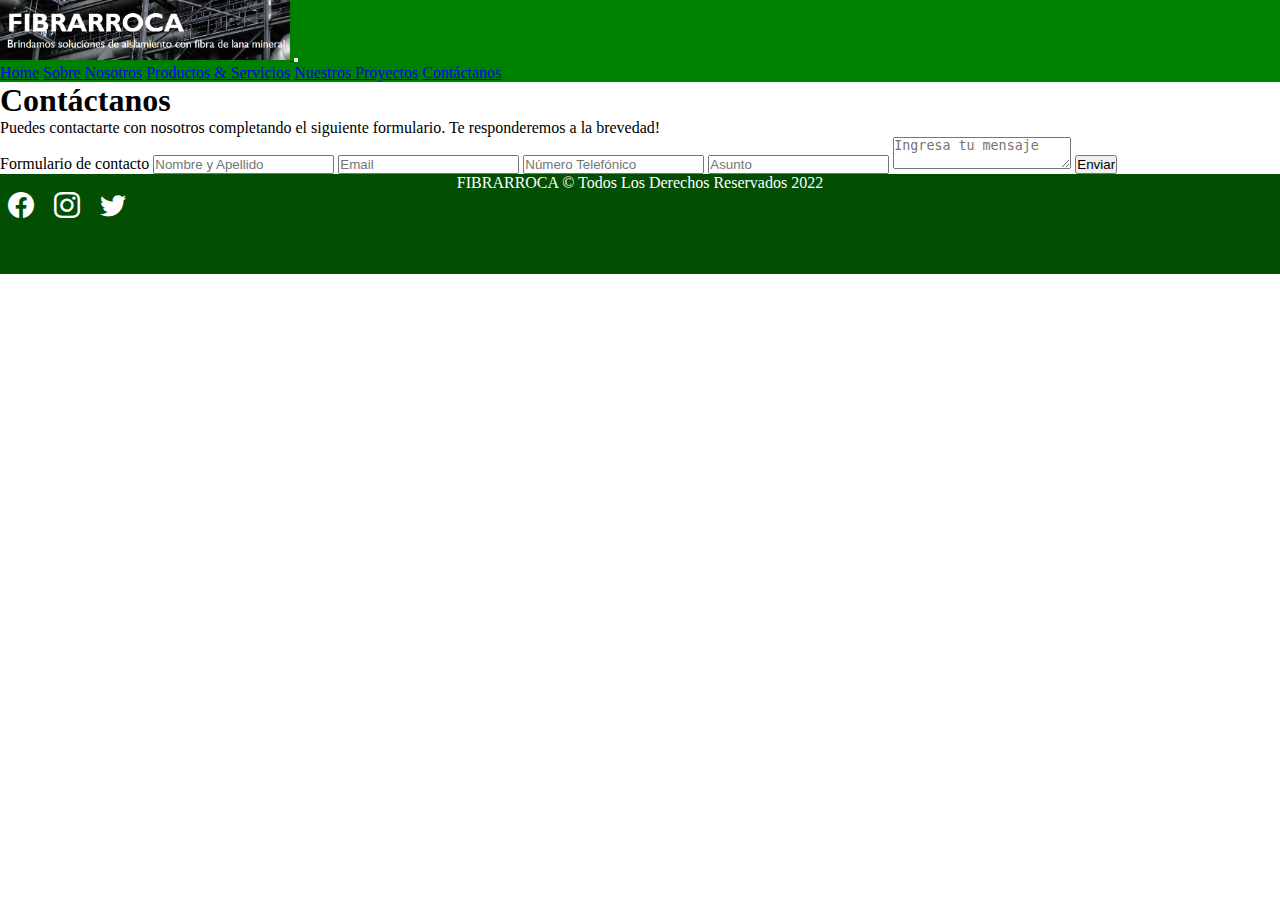
<file: contactanos.html>
<!DOCTYPE html>
<html lang="en">
<head>
    <meta charset="UTF-8">
    <meta http-equiv="X-UA-Compatible" content="IE=edge">
    <meta name="viewport" content="width=device-width, initial-scale=1.0">
    <link href="https://cdn.jsdelivr.net/npm/bootstrap@5.2.2/dist/css/bootstrap.min.css" rel="stylesheet" integrity="sha384-Zenh87qX5JnK2Jl0vWa8Ck2rdkQ2Bzep5IDxbcnCeuOxjzrPF/et3URy9Bv1WTRi" crossorigin="anonymous">
    <link rel="stylesheet" href="https://cdn.jsdelivr.net/npm/bootstrap-icons@1.9.1/font/bootstrap-icons.css">
    <link rel="stylesheet" href="style.css" alt="css">
    <link rel="stylesheet" href="https://cdnjs.cloudflare.com/ajax/libs/animate.css/4.1.1/animate.min.css"/>
    <title>Contactanos</title>
    
    
</head>
<body>
    <header>
        <nav class="navbar navbar-expand-lg navbar-dark bg-dark" id="navbar">
            <div class="container-fluid">
              <a class="navbar-brand" href="#">
                <img src="assets/fibrarrocalogo.png" alt="logo" width="290px">
              </a>
              <button class="navbar-toggler" type="button" data-bs-toggle="collapse" data-bs-target="#navbarNavAltMarkup" aria-controls="navbarNavAltMarkup" aria-expanded="false" aria-label="Toggle navigation">
                <span class="navbar-toggler-icon"></span>
              </button>
              <div class="collapse navbar-collapse" id="navbarNavAltMarkup">
                <div class="navbar-nav ms-auto">
                  <a class="nav-link active" aria-current="page" href="index.html">Home</a>
                  <a class="nav-link" href="sobrenosotros.html">Sobre Nosotros</a>
                  <a class="nav-link" href="prodserv.html">Productos & Servicios</a>
                  <a class="nav-link" href="proyectos.html">Nuestros Proyectos</a>
                  <a class="nav-link" href="contactanos.html">Contáctanos</a>
                </div>
              </div>
            </div>
          </nav>
    </header>

    <div class="text-center pt-5">
      <h1 class="p-3 fs-2 border-top border-3 animate__animated animate__backInLeft">Contáctanos</h1>
      <p>Puedes contactarte con nosotros completando el siguiente formulario. Te responderemos a la brevedad!</p>
    </div>

    <section>

        <form class="d-flex justify-content-center pt-4 pb-4">
          <div class="card col-sm-6 p-3"
            <h4 class="mb-3">Formulario de contacto</h4>
           
            <input class="form-control mb-3 mt-3" type="text" name="nombre" id="nombre" placeholder="Nombre y Apellido">
            <input class="form-control mb-3" type="email" name="correo" id="correo" placeholder="Email">
            <input class="form-control mb-3" type="numbers" name="telefono" id="telefono" placeholder="Número Telefónico">
            <input class="form-control mb3" type="text" name="asunto" id="asunto" placeholder="Asunto">
            <textarea class="form-control mb-3 mt-3" name="mensaje" placeholder="Ingresa tu mensaje"></textarea>
            <input class="btn btn-dark" type="submit" name="enviar" value="Enviar">
        </form>

    </section>

    <!--Seccion Footer -->
<footer class="w-100 d-flex align-items-center justify-content-center flex-wrap" id="footer">
    <p class="fs-5 px-3 pt-3">FIBRARROCA &copy; Todos Los Derechos Reservados 2022</p>
    <div id="iconos">
        <a href="https://facebook.com"><i class="bi bi-facebook"></i></a>
        <a href="https://instagram.com"><i class="bi bi-instagram"></i></a>
        <a href="https://twitter.com"><i class="bi bi-twitter"></i></a>
    </div>
</footer>


    <script src="https://cdn.jsdelivr.net/npm/bootstrap@5.2.2/dist/js/bootstrap.bundle.min.js" integrity="sha384-OERcA2EqjJCMA+/3y+gxIOqMEjwtxJY7qPCqsdltbNJuaOe923+mo//f6V8Qbsw3" crossorigin="anonymous"></script>
</body>
</html>
</file>
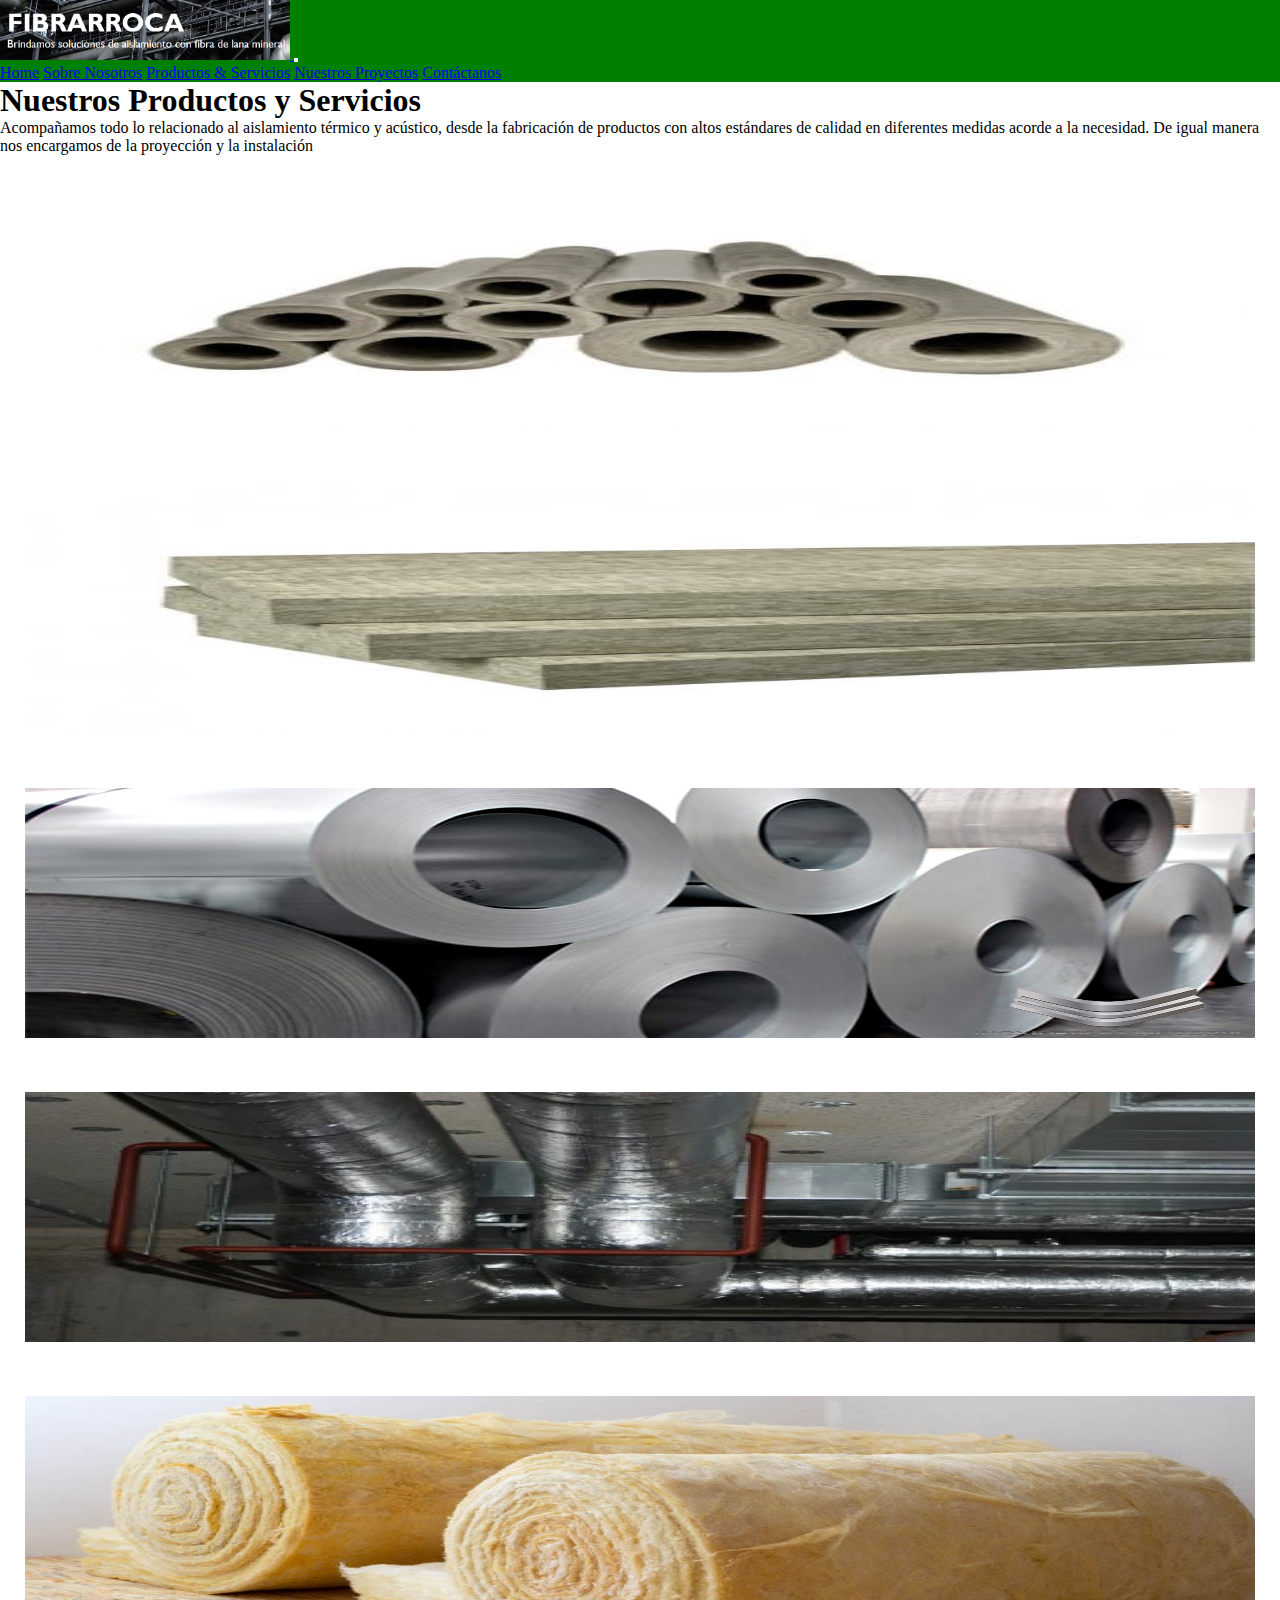
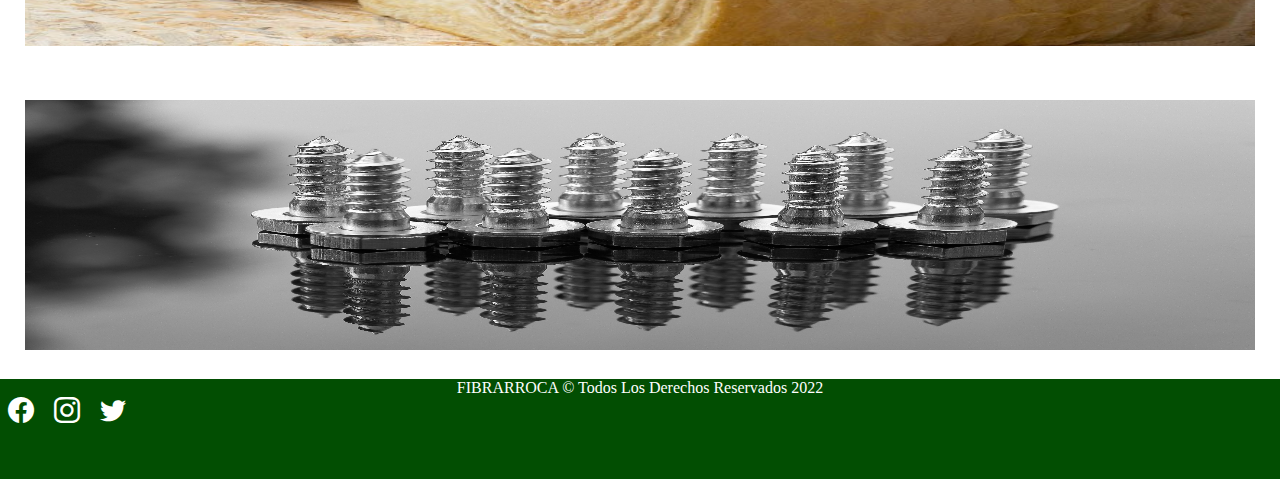
<file: prodserv.html>
<!DOCTYPE html>
<html lang="en">
<head>
    <meta charset="UTF-8">
    <meta http-equiv="X-UA-Compatible" content="IE=edge">
    <meta name="viewport" content="width=device-width, initial-scale=1.0">
    <link href="https://cdn.jsdelivr.net/npm/bootstrap@5.2.2/dist/css/bootstrap.min.css" rel="stylesheet" integrity="sha384-Zenh87qX5JnK2Jl0vWa8Ck2rdkQ2Bzep5IDxbcnCeuOxjzrPF/et3URy9Bv1WTRi" crossorigin="anonymous">
    <link rel="stylesheet" href="https://cdn.jsdelivr.net/npm/bootstrap-icons@1.9.1/font/bootstrap-icons.css">
    <link rel="stylesheet" href="style.css" alt="css">
    <link rel="stylesheet" href="https://cdnjs.cloudflare.com/ajax/libs/animate.css/4.1.1/animate.min.css"/>
    <title>Productos&Servicios</title>
</head>
<body>
    <!-- Barra_de_navegación-->

    <nav class="navbar navbar-expand-lg navbar-dark bg-dark" id="navbar">
        <div class="container-fluid">
          <a class="navbar-brand" href="#">
            <img src="assets/fibrarrocalogo.png" alt="logo" width="290px">
          </a>
          <button class="navbar-toggler" type="button" data-bs-toggle="collapse" data-bs-target="#navbarNavAltMarkup" aria-controls="navbarNavAltMarkup" aria-expanded="false" aria-label="Toggle navigation">
            <span class="navbar-toggler-icon"></span>
          </button>
          <div class="collapse navbar-collapse" id="navbarNavAltMarkup">
            <div class="navbar-nav ms-auto">
              <a class="nav-link active" aria-current="page" href="index.html">Home</a>
              <a class="nav-link" href="sobrenosotros.html">Sobre Nosotros</a>
              <a class="nav-link" href="prodserv.html">Productos & Servicios</a>
              <a class="nav-link" href="proyectos.html">Nuestros Proyectos</a>
              <a class="nav-link" href="contactanos.html">Contáctanos</a>
            </div>
          </div>
        </div>
      </nav>

      <!-- Inicio de la galeria -->

      <section id="galeria" class="container">
        <div class="text-center pt-5">
            <h1 class="p-3 fs-2 border-top border-3 animate__animated animate__backInLeft">Nuestros Productos y Servicios</h1>
            <p>Acompañamos todo lo relacionado al aislamiento térmico y acústico, desde la fabricación de productos con altos estándares
                de calidad en diferentes medidas acorde a la necesidad. De igual manera nos encargamos de la proyección y la instalación</p>
            </p>
        </div>

        <div class="row">
            <div class="col-lg-4 col-md-6 col-sm-12">
                <img src="assets/conchaaislante.jpg" alt="conchaaislante">
            </div>
            <div class="col-lg-4 col-md-6 col-sm-12">
                <img src="assets/panelesaislantes.jpg" alt="panelesaislantes">
            </div>
            <div class="col-lg-4 col-md-6 col-sm-12">
                <img src="assets/aluminio.jpg" alt="aluminio">
            </div>
            <div class="col-lg-4 col-md-6 col-sm-12">
                <img src="assets/Instalacion1.webp" alt="instalacion">
            </div>
            <div class="col-lg-4 col-md-6 col-sm-12">
                <img src="assets/LanaMineral.jpg" alt="lanamineral">
            </div>
            <div class="col-lg-4 col-md-6 col-sm-12">
                <img src="assets/tornillos.jpg" alt="tornillos">
            </div>
        </div>
      </section>

      <footer class="w-100 d-flex align-items-center justify-content-center flex-wrap" id="footer">
        <p class="fs-5 px-3 pt-3">FIBRARROCA &copy; Todos Los Derechos Reservados 2022</p>
        <div id="iconos">
            <a href="https://facebook.com"><i class="bi bi-facebook"></i></a>
            <a href="https://instagram.com"><i class="bi bi-instagram"></i></a>
            <a href="https://twitter.com"><i class="bi bi-twitter"></i></a>
        </div>
    </footer>

    <script src="https://cdn.jsdelivr.net/npm/bootstrap@5.2.2/dist/js/bootstrap.bundle.min.js" integrity="sha384-OERcA2EqjJCMA+/3y+gxIOqMEjwtxJY7qPCqsdltbNJuaOe923+mo//f6V8Qbsw3" crossorigin="anonymous"></script>
</body>
</html>
</file>
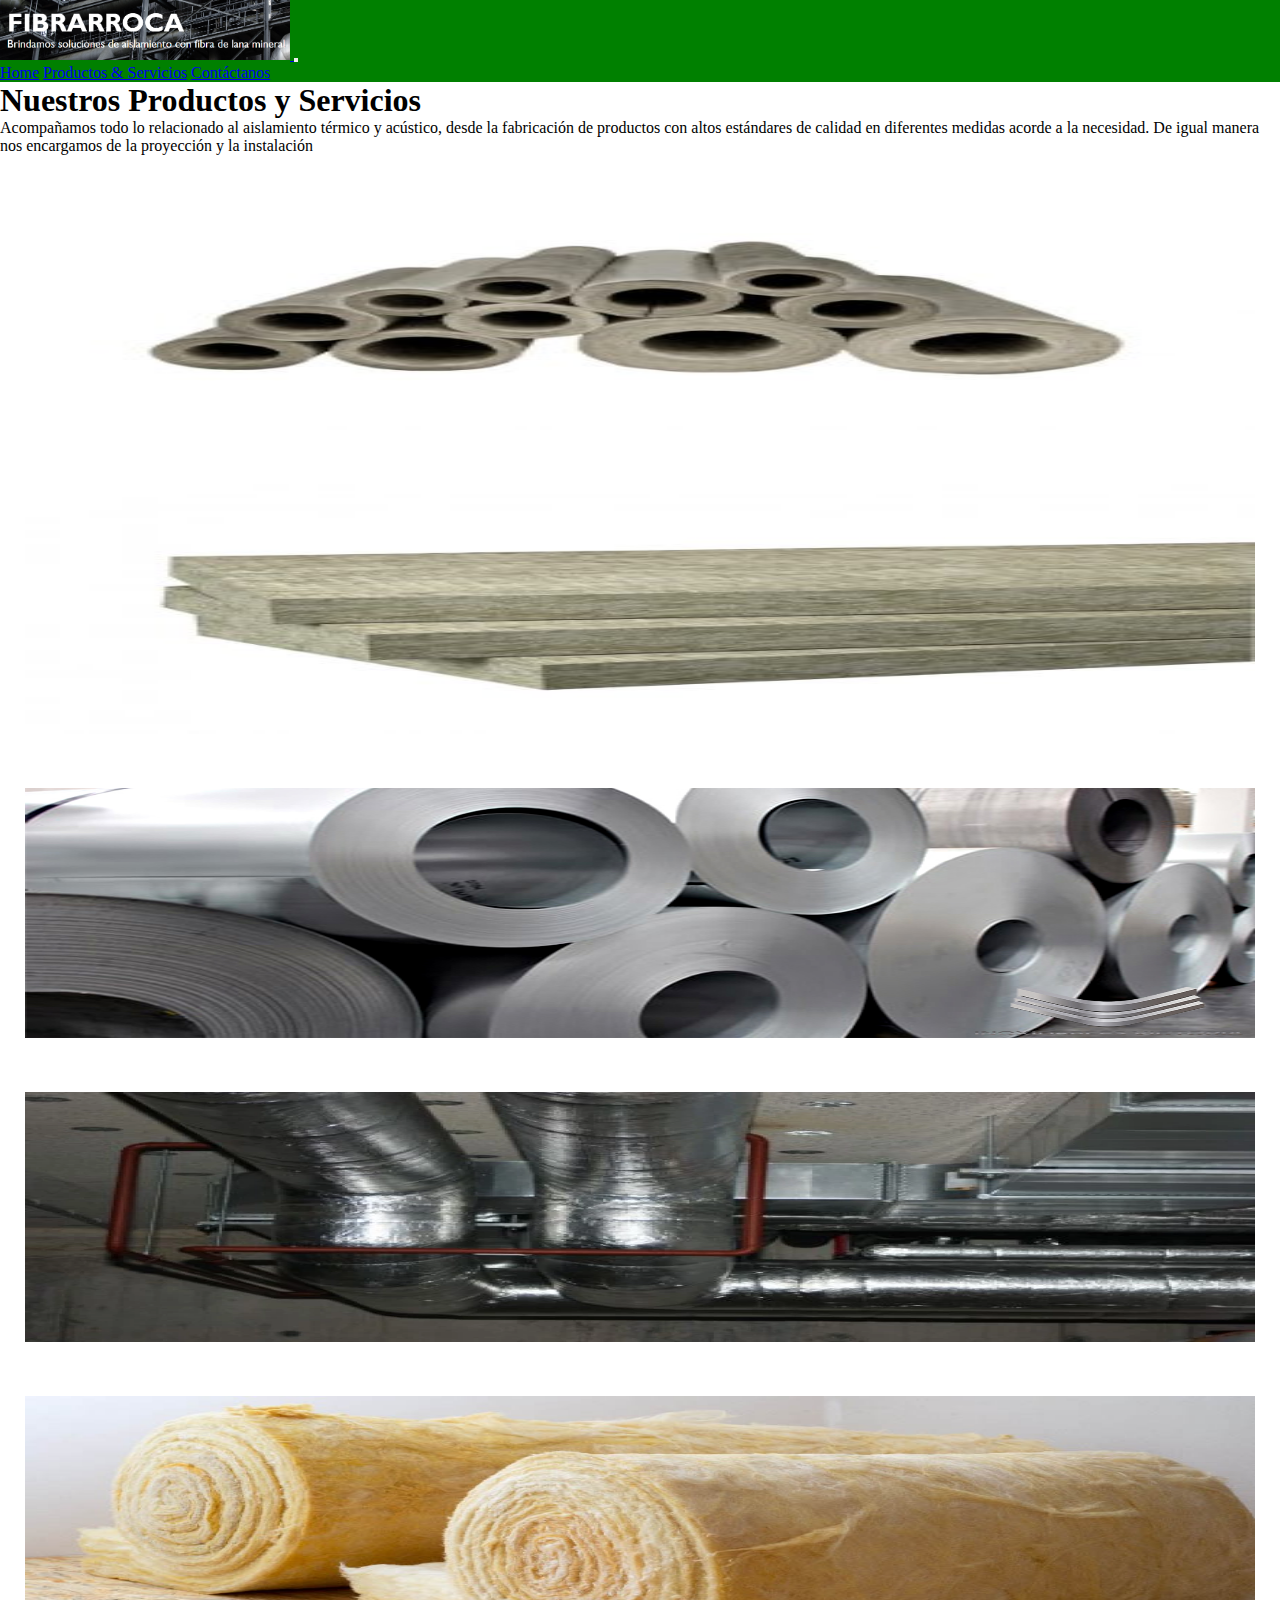
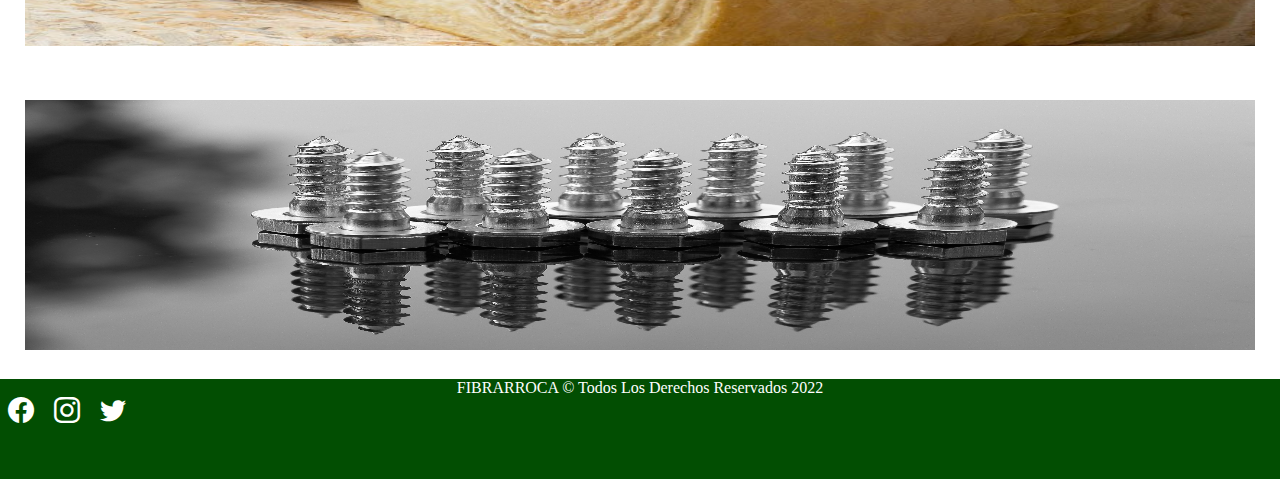
<file: prodserv2.html>
<!DOCTYPE html>
<html lang="en">
<head>
    <meta charset="UTF-8">
    <meta http-equiv="X-UA-Compatible" content="IE=edge">
    <meta name="viewport" content="width=device-width, initial-scale=1.0">
    <link href="https://cdn.jsdelivr.net/npm/bootstrap@5.2.2/dist/css/bootstrap.min.css" rel="stylesheet" integrity="sha384-Zenh87qX5JnK2Jl0vWa8Ck2rdkQ2Bzep5IDxbcnCeuOxjzrPF/et3URy9Bv1WTRi" crossorigin="anonymous">
    <link rel="stylesheet" href="https://cdn.jsdelivr.net/npm/bootstrap-icons@1.9.1/font/bootstrap-icons.css">
    <link rel="stylesheet" href="style2.css" alt="css">
    <link rel="stylesheet" href="https://cdnjs.cloudflare.com/ajax/libs/animate.css/4.1.1/animate.min.css"/>
    <title>Productos&Servicios</title>
</head>
<body>
    <!-- Barra_de_navegación-->

    <nav class="navbar navbar-expand-lg navbar-dark bg-dark" id="navbar">
        <div class="container-fluid">
          <a class="navbar-brand" href="#">
            <img src="assets/fibrarrocalogo.png" alt="logo" width="290px">
          </a>
          <button class="navbar-toggler" type="button" data-bs-toggle="collapse" data-bs-target="#navbarNavAltMarkup" aria-controls="navbarNavAltMarkup" aria-expanded="false" aria-label="Toggle navigation">
            <span class="navbar-toggler-icon"></span>
          </button>
          <div class="collapse navbar-collapse" id="navbarNavAltMarkup">
            <div class="navbar-nav">
              <a class="nav-link active" aria-current="page" href="index2.html">Home</a>
              <a class="nav-link" href="prodserv2.html">Productos & Servicios</a>
              <a class="nav-link" href="contactanos.html">Contáctanos</a>
            </div>
          </div>
        </div>
      </nav>

      <!-- Inicio de la galeria -->

      <section id="galeria" class="container">
        <div class="text-center pt-5">
            <h1 class="p-3 fs-2 border-top border-3 animate__animated animate__backInLeft">Nuestros Productos y Servicios</h1>
            <p>Acompañamos todo lo relacionado al aislamiento térmico y acústico, desde la fabricación de productos con altos estándares
                de calidad en diferentes medidas acorde a la necesidad. De igual manera nos encargamos de la proyección y la instalación</p>
            </p>
        </div>

        <div class="row">
            <div class="col-lg-4 col-md-6 col-sm-12">
                <img src="assets/conchaaislante.jpg" alt="conchaaislante">
            </div>
            <div class="col-lg-4 col-md-6 col-sm-12">
                <img src="assets/panelesaislantes.jpg" alt="panelesaislantes">
            </div>
            <div class="col-lg-4 col-md-6 col-sm-12">
                <img src="assets/aluminio.jpg" alt="aluminio">
            </div>
            <div class="col-lg-4 col-md-6 col-sm-12">
                <img src="assets/Instalacion1.webp" alt="instalacion">
            </div>
            <div class="col-lg-4 col-md-6 col-sm-12">
                <img src="assets/LanaMineral.jpg" alt="lanamineral">
            </div>
            <div class="col-lg-4 col-md-6 col-sm-12">
                <img src="assets/tornillos.jpg" alt="tornillos">
            </div>
        </div>
      </section>

      <footer class="w-100 d-flex align-items-center justify-content-center flex-wrap" id="footer">
        <p class="fs-5 px-3 pt-3">FIBRARROCA &copy; Todos Los Derechos Reservados 2022</p>
        <div id="iconos">
            <a href="https://facebook.com"><i class="bi bi-facebook"></i></a>
            <a href="https://instagram.com"><i class="bi bi-instagram"></i></a>
            <a href="https://twitter.com"><i class="bi bi-twitter"></i></a>
        </div>
    </footer>

    <script src="https://cdn.jsdelivr.net/npm/bootstrap@5.2.2/dist/js/bootstrap.bundle.min.js" integrity="sha384-OERcA2EqjJCMA+/3y+gxIOqMEjwtxJY7qPCqsdltbNJuaOe923+mo//f6V8Qbsw3" crossorigin="anonymous"></script>
</body>
</html>
</file>
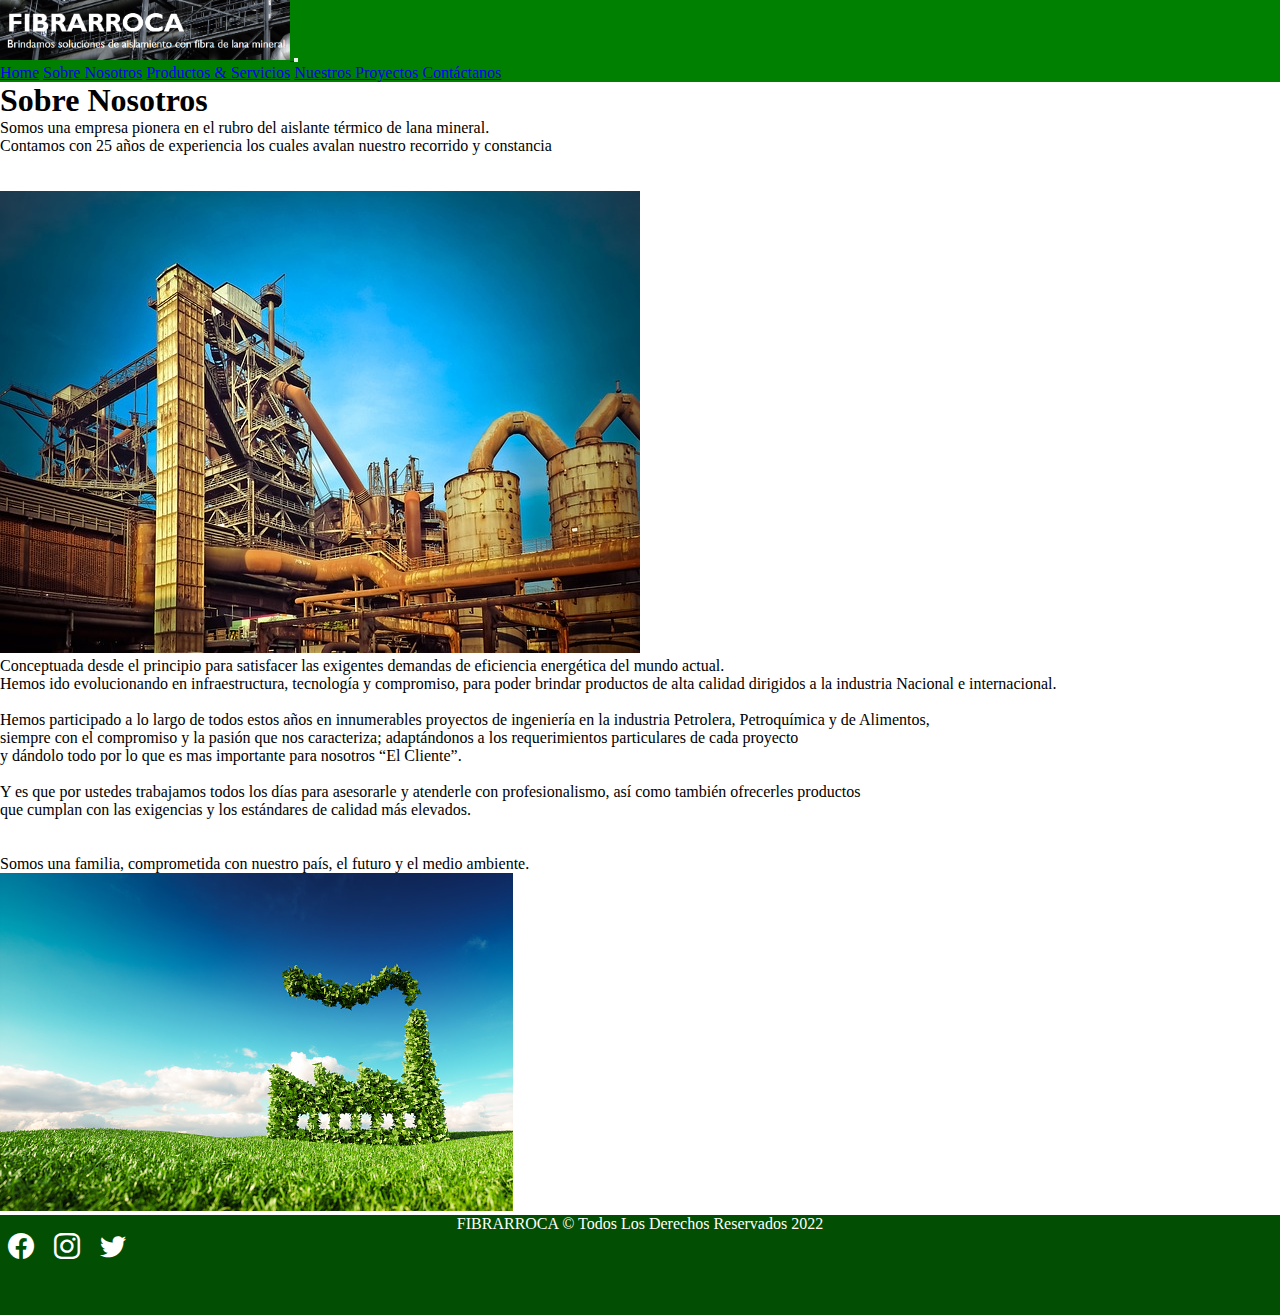
<file: sobrenosotros.html>
<!DOCTYPE html>
<html lang="en">
<head>
    <meta charset="UTF-8">
    <meta http-equiv="X-UA-Compatible" content="IE=edge">
    <meta name="viewport" content="width=device-width, initial-scale=1.0">
    <link href="https://cdn.jsdelivr.net/npm/bootstrap@5.2.2/dist/css/bootstrap.min.css" rel="stylesheet" integrity="sha384-Zenh87qX5JnK2Jl0vWa8Ck2rdkQ2Bzep5IDxbcnCeuOxjzrPF/et3URy9Bv1WTRi" crossorigin="anonymous">
    <link rel="stylesheet" href="https://cdn.jsdelivr.net/npm/bootstrap-icons@1.9.1/font/bootstrap-icons.css">
    <link rel="stylesheet" href="style.css" alt="css">
    <link rel="stylesheet" href="https://cdnjs.cloudflare.com/ajax/libs/animate.css/4.1.1/animate.min.css"/>
    <title>Sobre Nosotros</title>
    
</head>
<body>
    <header>
        <nav class="navbar navbar-expand-lg navbar-dark bg-dark" id="navbar">
            <div class="container-fluid">
              <a class="navbar-brand" href="#">
                <img src="assets/fibrarrocalogo.png" alt="logo" width="290px">
              </a>
              <button class="navbar-toggler" type="button" data-bs-toggle="collapse" data-bs-target="#navbarNavAltMarkup" aria-controls="navbarNavAltMarkup" aria-expanded="false" aria-label="Toggle navigation">
                <span class="navbar-toggler-icon"></span>
              </button>
              <div class="collapse navbar-collapse" id="navbarNavAltMarkup">
                <div class="navbar-nav ms-auto">
                  <a class="nav-link active" aria-current="page" href="index.html">Home</a>
                  <a class="nav-link" href="sobrenosotros.html">Sobre Nosotros</a>
                  <a class="nav-link" href="prodserv.html">Productos & Servicios</a>
                  <a class="nav-link" href="proyectos.html">Nuestros Proyectos</a>
                  <a class="nav-link" href="contactanos.html">Contáctanos</a>
                </div>
              </div>
            </div>
          </nav>
    </header>
    <div class="text-center pt-5">
        <h1 class="p-3 fs-2 border-top border-3 animate__animated animate__backInLeft">Sobre Nosotros</h1>
    </div>

    <section class="text-center pt-5">
        <p>Somos una empresa pionera en el rubro del aislante térmico de lana mineral.<br>
            Contamos con 25 años de experiencia los cuales avalan nuestro recorrido y
            constancia</p><br><br>

            <div class="imgsn"> 
                <img class="img-fluid mx-auto d-block mb-3" src="assets/sn1.jpg" alt="Sobrenosotros">
            </div>

        <p>Conceptuada desde el principio para satisfacer las exigentes demandas de eficiencia energética del mundo actual.<br> Hemos ido evolucionando en infraestructura, tecnología y compromiso, para poder brindar productos de alta calidad dirigidos a la industria Nacional e internacional.<br><br>
            Hemos participado a lo largo de todos estos años en innumerables proyectos de ingeniería en la industria Petrolera, Petroquímica y de Alimentos,<br> siempre con el compromiso y la pasión que nos caracteriza; adaptándonos a los requerimientos particulares de cada proyecto<br> y dándolo todo por lo que es mas importante para nosotros “El Cliente”.<br><br>
            Y es que por ustedes trabajamos todos los días para asesorarle y atenderle con profesionalismo, así como también ofrecerles productos<br> que cumplan con las exigencias y los estándares de calidad más elevados.<br><br><br>
            <span class=text-succes>Somos una familia, comprometida con nuestro país, el futuro y el medio ambiente.</span>
        </p>

        <div class="sn"> 
            <img class="img-fluid mx-auto d-block pb-4" src="assets/ecoindustrira.jpg" alt="Ecoindustria">
        </div>
    </section>

    <!--Seccion Footer -->
<footer class="w-100 d-flex align-items-center justify-content-center flex-wrap" id="footer">
    <p class="fs-5 px-3 pt-3">FIBRARROCA &copy; Todos Los Derechos Reservados 2022</p>
    <div id="iconos">
        <a href="https://facebook.com"><i class="bi bi-facebook"></i></a>
        <a href="https://instagram.com"><i class="bi bi-instagram"></i></a>
        <a href="https://twitter.com"><i class="bi bi-twitter"></i></a>
    </div>
</footer>


    <script src="https://cdn.jsdelivr.net/npm/bootstrap@5.2.2/dist/js/bootstrap.bundle.min.js" integrity="sha384-OERcA2EqjJCMA+/3y+gxIOqMEjwtxJY7qPCqsdltbNJuaOe923+mo//f6V8Qbsw3" crossorigin="anonymous"></script>
    
</body>
</html>
</file>
<file: style.css>
* {
    padding: 0;
    margin: 0;
    box-sizing: border-box;
}

#navbar {
    background-color: green !important;
}

.carousel-inner {
    margin-top: 20px;
    margin-left: 10px;
    margin-right: 10px;
}
.carousel-inner h1 {
    text-align: center;
    color: black;
}
.carousel-inner p {
    font-size: 20px;
    color: black;
}
.carousel-item img {
    height: 500px;
}


#footer {
    background: rgb(2, 78, 2);
    min-height: 100px;
}
#footer p {
    color: white;
    text-align: center;
}

#iconos i {
    font-size: 26px;
    padding: 0 8px;
    color: white;
}

#galeria .col-lg-4 {
    margin: 0 !important;
    padding: 25px;
}

#galeria img {
    width: 100%;
    height: 250px;
}

#galeria img:hover {
    border:6px solid green;
}

@media (max-width: 576px) {
    .carousel-item img {
        height: 250px;
}
    .icono-wrap {
        flex-wrap: wrap;
        justify-content: center !important;
    }


@media (max-width: 768px) {
    #intro {
        width: 90% !important;
    }
    .servicio-fila {
        width: 100% !important;
        text-align: center;

    }   
}
/*COMIENZO PAGINA DE CONTACTO*/
.contactanos {
    background-image: linear-gradient(to right, black, grey);
    font-size: 24px;
    color: #afb419;
    text-align: center;
    height: 120px;
    padding: 30px;
    padding-top: 20px;
    margin-top: 20px;
}
.textocontacto p {
    font-size: 20px;
    text-align: center;
    padding-top: 25px;
}
.contactform {
    display: flex;
    flex-direction: column;
    width: 500px;
    background: rgba(34, 34, 34, 0.829);
    padding: 30px;
    margin: auto;
    margin-top: 100px;
    border-radius: 5px;
    color: whitesmoke;
}

.contactform h4 {
    font-size: 25px;
    margin-bottom: 25px;
    text-align: center;
}
.entradasformulario {
    justify-items: center;
    width: 100%;
    background:rgba(34, 34, 34, 0.829);
    border-radius: 4px;
    border: 2px solid;
    padding: 15px;
    margin-bottom: 10px;
    color: whitesmoke;
    font-size: 15px;
}
.botonenviar {
    justify-content: center;
    width: 50%;
    background: #c7ce09;
    border-color: whitesmoke;
    font-size: 20px;
    border-radius: 8px;
}
</file>
<file: style2.css>
* {
    padding: 0;
    margin: 0;
    box-sizing: border-box;
}

#navbar {
    background-color: green !important;
}

.carousel-inner {
    margin-top: 20px;
    margin-left: 10px;
    margin-right: 10px;
}
.carousel-inner h1 {
    text-align: center;
    color: black;
}
.carousel-inner p {
    font-size: 20px;
    color: black;
}
.carousel-item img {
    height: 500px;
}


#footer {
    background: rgb(2, 78, 2);
    min-height: 100px;
}
#footer p {
    color: white;
    text-align: center;
}

#iconos i {
    font-size: 26px;
    padding: 0 8px;
    color: white;
}

#galeria .col-lg-4 {
    margin: 0 !important;
    padding: 25px;
}

#galeria img {
    width: 100%;
    height: 250px;
}

#galeria img:hover {
    border:6px solid green;
}

@media (max-width: 576px) {
    .carousel-item img {
        height: 250px;
}
    .icono-wrap {
        flex-wrap: wrap;
        justify-content: center !important;
    }


@media (max-width: 768px) {
    #intro {
        width: 90% !important;
    }
    .servicio-fila {
        width: 100% !important;
        text-align: center;

    }   
}
</file>
